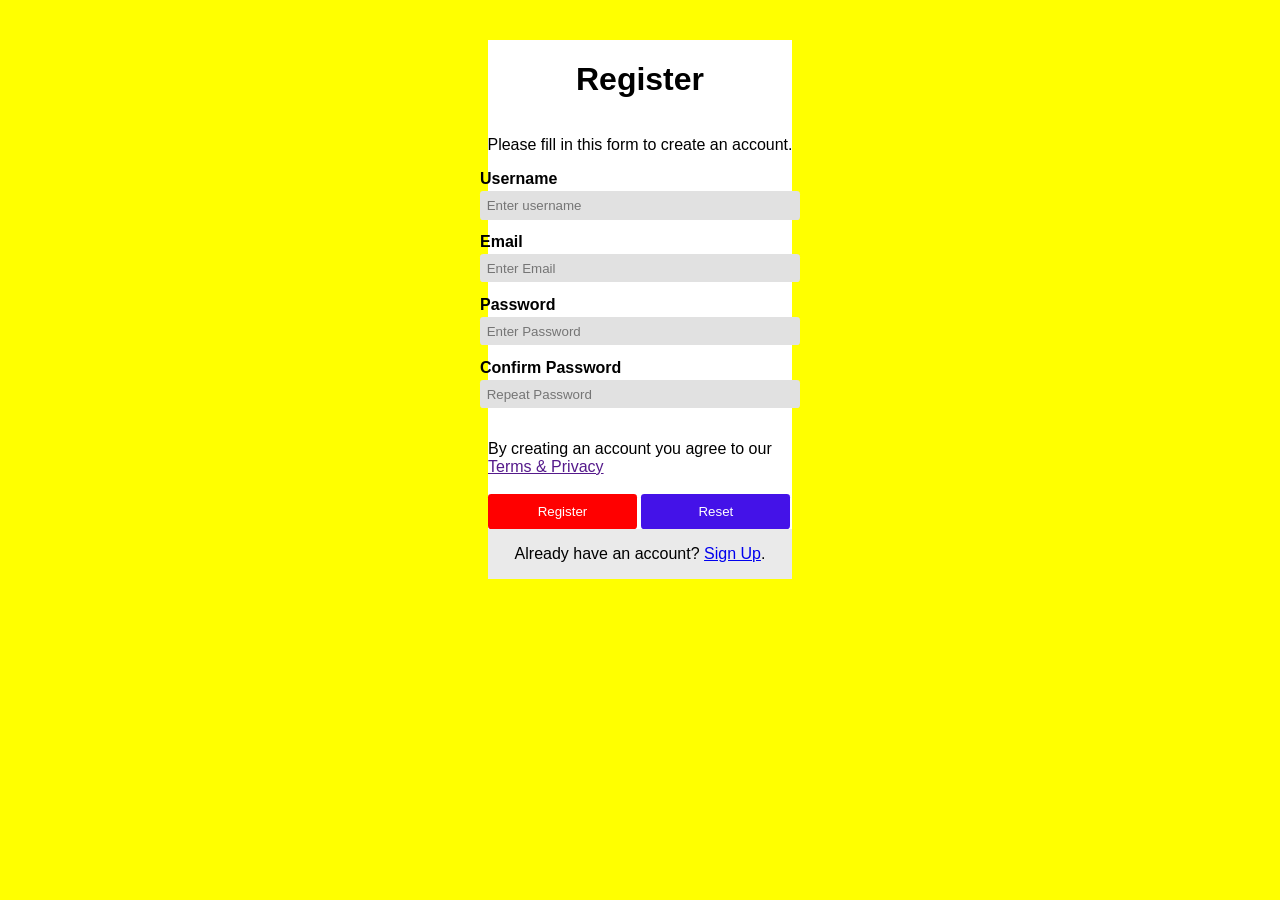
<file: 03.10.2024/registrationForm.html>
<!DOCTYPE html>
<html lang="en">
<head>
    <meta charset="UTF-8">
    <meta name="viewport" content="width=device-width, initial-scale=1.0">
    <link rel="stylesheet" href="registrationForm.css">
    <title>Document</title>
</head>
<body>
    <form>
        <!-- class named "container" is assigned to div -->
        <div class="container">
          <h1>Register</h1>
          <p>Please fill in this form to create an account.</p>
          <label for="username"><b>Username</b></label>
          <input
            type="text"
            placeholder="Enter username"
            name="username"
            id="username"
            required
          />
  
          <label for="email"><b>Email</b></label>
          <input
            type="text"
            placeholder="Enter Email"
            name="email"
            id="email"
            required
          />
  
          <label for="pwd"><b>Password</b></label>
          <input
            type="password"
            placeholder="Enter Password"
            name="pwd"
            id="pwd"
            required
          />
  
          <label for="pwd-repeat"><b>Confirm  Password</b></label>
          <input
            type="password"
            placeholder="Repeat Password"
            name="pwd-repeat"
            id="pwd-repeat"
            required
          />
  
          
        </div>
  
        <div>
            <br>
            <label for="">By creating an account you agree to our <a href="">Terms & Privacy</a></label>
            <br>    
            <br>
            <button class="b1" type="submit">Register</button>
            <button class="b2" type="submit">Reset</button>
          
        </div>
        <div class="dLast">
            <p>Already have an account? <a href="#">Sign Up</a>.</p>
        </div>
      </form>
  
  
</body>
</html>
</file>
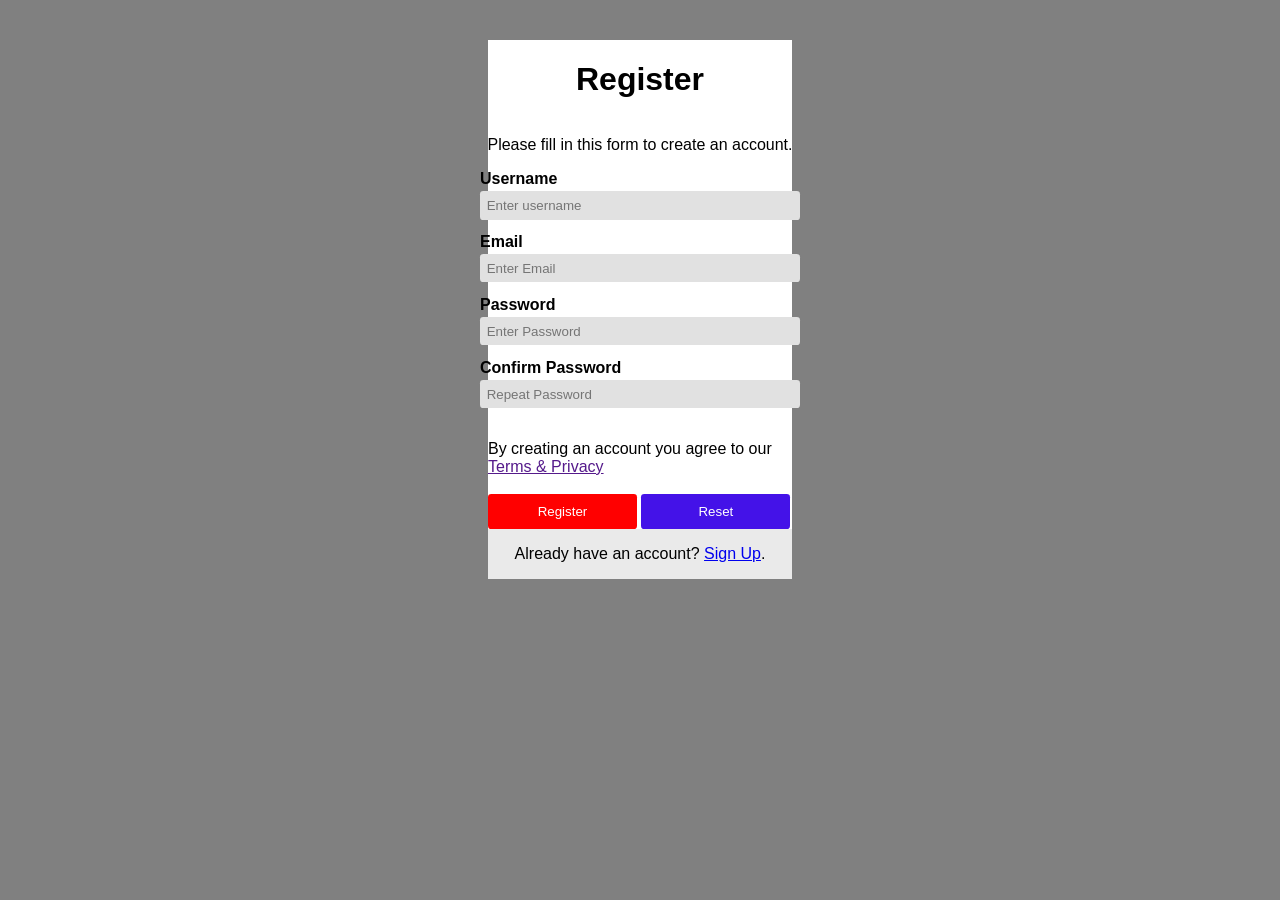
<file: Registration_Form [03.10.2024]/registrationForm.html>
<!DOCTYPE html>
<html lang="en">
<head>
    <meta charset="UTF-8">
    <meta name="viewport" content="width=device-width, initial-scale=1.0">
    <link rel="stylesheet" href="registrationForm.css">
    <title>Registration Form</title>
</head>
<body>
    <form>
        <!-- class named "container" is assigned to div -->
        <div class="container">
          <h1>Register</h1>
          <p>Please fill in this form to create an account.</p>
          <label for="username"><b>Username</b></label>
          <input
            type="text"
            placeholder="Enter username"
            name="username"
            id="username"
            required
          />
  
          <label for="email"><b>Email</b></label>
          <input
            type="text"
            placeholder="Enter Email"
            name="email"
            id="email"
            required
          />
  
          <label for="pwd"><b>Password</b></label>
          <input
            type="password"
            placeholder="Enter Password"
            name="pwd"
            id="pwd"
            required
          />
  
          <label for="pwd-repeat"><b>Confirm  Password</b></label>
          <input
            type="password"
            placeholder="Repeat Password"
            name="pwd-repeat"
            id="pwd-repeat"
            required
          />
  
          
        </div>
  
        <div>
            <br>
            <label for="">By creating an account you agree to our <a href="">Terms & Privacy</a></label>
            <br>    
            <br>
            <button class="b1" type="submit">Register</button>
            <button class="b2" type="submit">Reset</button>
          
        </div>
        <div class="dLast">
            <p>Already have an account? <a href="#">Sign Up</a>.</p>
        </div>
      </form>
  
  
</body>
</html>
</file>
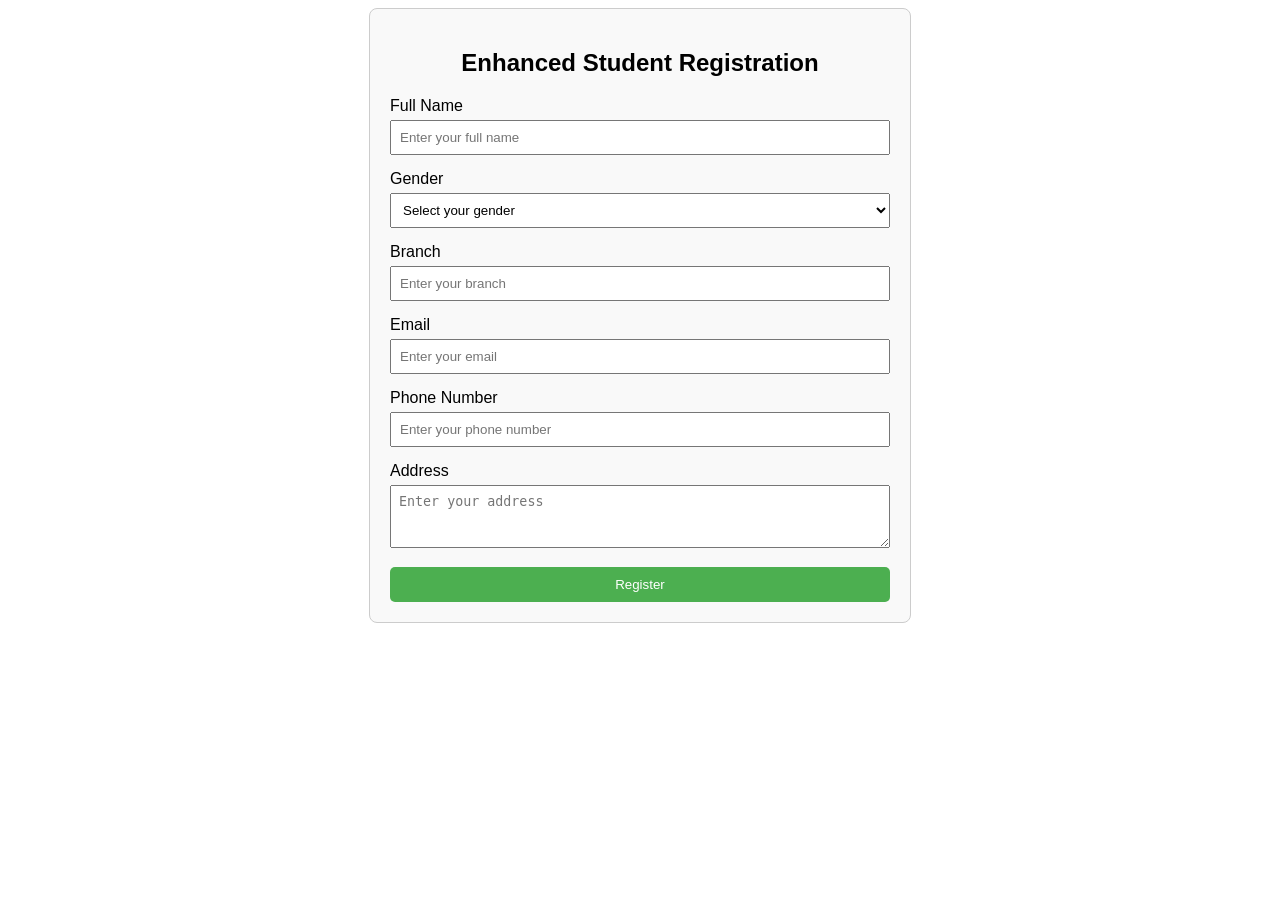
<file: Registration_Form[05.11.2024]/registration_form.html>
<!DOCTYPE html>
<html lang="en">
<head>
    <meta charset="UTF-8">
    <meta name="viewport" content="width=device-width, initial-scale=1.0">
    <title>Student Registration Form</title>
    <style>
        body {
            font-family: Arial, sans-serif;
        }
        .form-container {
            max-width: 500px;
            margin: auto;
            padding: 20px;
            border: 1px solid #ccc;
            border-radius: 8px;
            background-color: #f9f9f9;
        }
        .form-container h2 {
            text-align: center;
        }
        .form-group {
            margin-bottom: 15px;
        }
        label {
            display: block;
            margin-bottom: 5px;
        }
        input[type="text"],
        input[type="email"],
        input[type="password"],
        input[type="tel"],
        textarea,
        select {
            width: 100%;
            padding: 8px;
            box-sizing: border-box;
        }
        .error {
            color: red;
            font-size: 0.875em;
        }
        button {
            width: 100%;
            padding: 10px;
            background-color: #4CAF50;
            color: white;
            border: none;
            border-radius: 5px;
            cursor: pointer;
        }
        button:hover {
            background-color: #45a049;
        }
    </style>
</head>
<body>

<div class="form-container">
    <h2>Enhanced Student Registration</h2>
    <form id="registrationForm" onsubmit="return validateForm()">
        <div class="form-group">
            <label for="name">Full Name</label>
            <input type="text" id="name" name="name" placeholder="Enter your full name">
            <small class="error" id="nameError"></small>
        </div>
        <div class="form-group">
            <label for="gender">Gender</label>
            <select id="gender" name="gender">
                <option value="">Select your gender</option>
                <option value="Male">Male</option>
                <option value="Female">Female</option>
                <option value="Other">Other</option>
            </select>
            <small class="error" id="genderError"></small>
        </div>
        <div class="form-group">
            <label for="branch">Branch</label>
            <input type="text" id="branch" name="branch" placeholder="Enter your branch">
            <small class="error" id="branchError"></small>
        </div>
        <div class="form-group">
            <label for="email">Email</label>
            <input type="email" id="email" name="email" placeholder="Enter your email">
            <small class="error" id="emailError"></small>
        </div>
        <div class="form-group">
            <label for="phone">Phone Number</label>
            <input type="tel" id="phone" name="phone" placeholder="Enter your phone number">
            <small class="error" id="phoneError"></small>
        </div>
        <div class="form-group">
            <label for="address">Address</label>
            <textarea id="address" name="address" placeholder="Enter your address" rows="3"></textarea>
            <small class="error" id="addressError"></small>
        </div>
        <button type="submit">Register</button>
    </form>
</div>

<script>
    function validateForm() {
        // Get form values
        const name = document.getElementById('name').value.trim();
        const gender = document.getElementById('gender').value;
        const branch = document.getElementById('branch').value.trim();
        const email = document.getElementById('email').value.trim();
        const phone = document.getElementById('phone').value.trim();
        const address = document.getElementById('address').value.trim();

        // Error elements
        const nameError = document.getElementById('nameError');
        const genderError = document.getElementById('genderError');
        const branchError = document.getElementById('branchError');
        const emailError = document.getElementById('emailError');
        const phoneError = document.getElementById('phoneError');
        const addressError = document.getElementById('addressError');

        // Clear previous errors
        nameError.textContent = '';
        genderError.textContent = '';
        branchError.textContent = '';
        emailError.textContent = '';
        phoneError.textContent = '';
        addressError.textContent = '';

        let isValid = true;

        // Validate Name (only letters and spaces)
        if (name === '') {
            nameError.textContent = 'Full Name is required';
            isValid = false;
        } else if (!/^[a-zA-Z ]+$/.test(name)) {
            nameError.textContent = 'Full Name should contain only letters and spaces';
            isValid = false;
        }

        // Validate Gender (should not be empty)
        if (gender === '') {
            genderError.textContent = 'Please select your gender';
            isValid = false;
        }

        // Validate Branch (not empty, only letters and spaces)
        if (branch === '') {
            branchError.textContent = 'Branch is required';
            isValid = false;
        } else if (!/^[a-zA-Z ]+$/.test(branch)) {
            branchError.textContent = 'Branch should contain only letters and spaces';
            isValid = false;
        }

        // Validate Email (basic pattern check)
        if (email === '') {
            emailError.textContent = 'Email is required';
            isValid = false;
        } else if (!/^\S+@\S+\.\S+$/.test(email)) {
            emailError.textContent = 'Enter a valid email address';
            isValid = false;
        }

        // Validate Phone Number (10 digits only)
        if (phone === '') {
            phoneError.textContent = 'Phone number is required';
            isValid = false;
        } else if (!/^\d{10}$/.test(phone)) {
            phoneError.textContent = 'Phone number should be 10 digits';
            isValid = false;
        }

        // Validate Address (minimum 10 characters)
        if (address === '') {
            addressError.textContent = 'Address is required';
            isValid = false;
        } else if (address.length < 10) {
            addressError.textContent = 'Address should be at least 10 characters';
            isValid = false;
        }

        return isValid; // Prevent form submission if there are errors
    }
</script>

</body>
</html>
</file>
<file: 03.10.2024/registrationForm.css>
form{
    display: flex;
    flex-direction: column;
    align-items: center;
}
.container{
    display: flex;
    flex-direction: column;
    width: 25vw;
}
h1, p{
    text-align: center;
}
/* font family is added */
body {
    font-family: Arial, Helvetica, sans-serif;
    background-color: yellow;
  }
  
  form {
    display: flex;
    flex-direction: column;
    align-items: center;
    background-color: white;
    margin-left: 480px;
    margin-right: 480px;
    margin-top: 40px;
  }
  
  .container {
    display: flex;
    flex-direction: column;
    width: 25vw;
  }
  
  h1, p {
    text-align: center;
  }
  
  /* desired spacing for input fields */
  input {
    margin: 0.25em 0em 1em 0em;
  }
/* more styles added to beautify the input fields */
input {
    margin: 0.25em 0em 1em 0em;
    outline: none;
    padding: 0.5em;
    border: none;
    background-color: rgb(225, 225, 225);
    border-radius: 0.25em;
    color: black;
  }
/* styles for button */
  button.b1 {
    padding: 0.75em;
    border: none;
    outline: none;
    background-color: red;
    color: white;
    border-radius: 0.25em;
    width: 49%;
  }

 button.b2 {
    padding: 0.75em;
    border: none;
    outline: none;
    background-color: rgb(68, 18, 232);
    color: white;
    border-radius: 0.25em;
    width: 49%;
  }
  
  /* hover functionality for button */
  button:hover {
    cursor: pointer;
    background-color: rgb(41, 4, 164);
  }

  /* last div background color change */
  .dLast {
    background-color: rgb(234, 234, 234);
    display: flex;
    width: 100%;
    justify-content: center;
  }
</file>
<file: Registration_Form [03.10.2024]/registrationForm.css>
form{
    display: flex;
    flex-direction: column;
    align-items: center;
}
.container{
    display: flex;
    flex-direction: column;
    width: 25vw;
}
h1, p{
    text-align: center;
}
/* font family is added */
body {
    font-family: Arial, Helvetica, sans-serif;
    background-color: grey;
  }
  
  form {
    display: flex;
    flex-direction: column;
    align-items: center;
    background-color: white;
    margin-left: 480px;
    margin-right: 480px;
    margin-top: 40px;
  }
  
  .container {
    display: flex;
    flex-direction: column;
    width: 25vw;
  }
  
  h1, p {
    text-align: center;
  }
  
  /* desired spacing for input fields */
  input {
    margin: 0.25em 0em 1em 0em;
  }
/* more styles added to beautify the input fields */
input {
    margin: 0.25em 0em 1em 0em;
    outline: none;
    padding: 0.5em;
    border: none;
    background-color: rgb(225, 225, 225);
    border-radius: 0.25em;
    color: black;
  }
/* styles for button */
  button.b1 {
    padding: 0.75em;
    border: none;
    outline: none;
    background-color: red;
    color: white;
    border-radius: 0.25em;
    width: 49%;
  }

 button.b2 {
    padding: 0.75em;
    border: none;
    outline: none;
    background-color: rgb(68, 18, 232);
    color: white;
    border-radius: 0.25em;
    width: 49%;
  }
  
  /* hover functionality for button */
  button:hover {
    cursor: pointer;
    background-color: rgb(41, 4, 164);
  }

  /* last div background color change */
  .dLast {
    background-color: rgb(234, 234, 234);
    display: flex;
    width: 100%;
    justify-content: center;
  }
</file>
